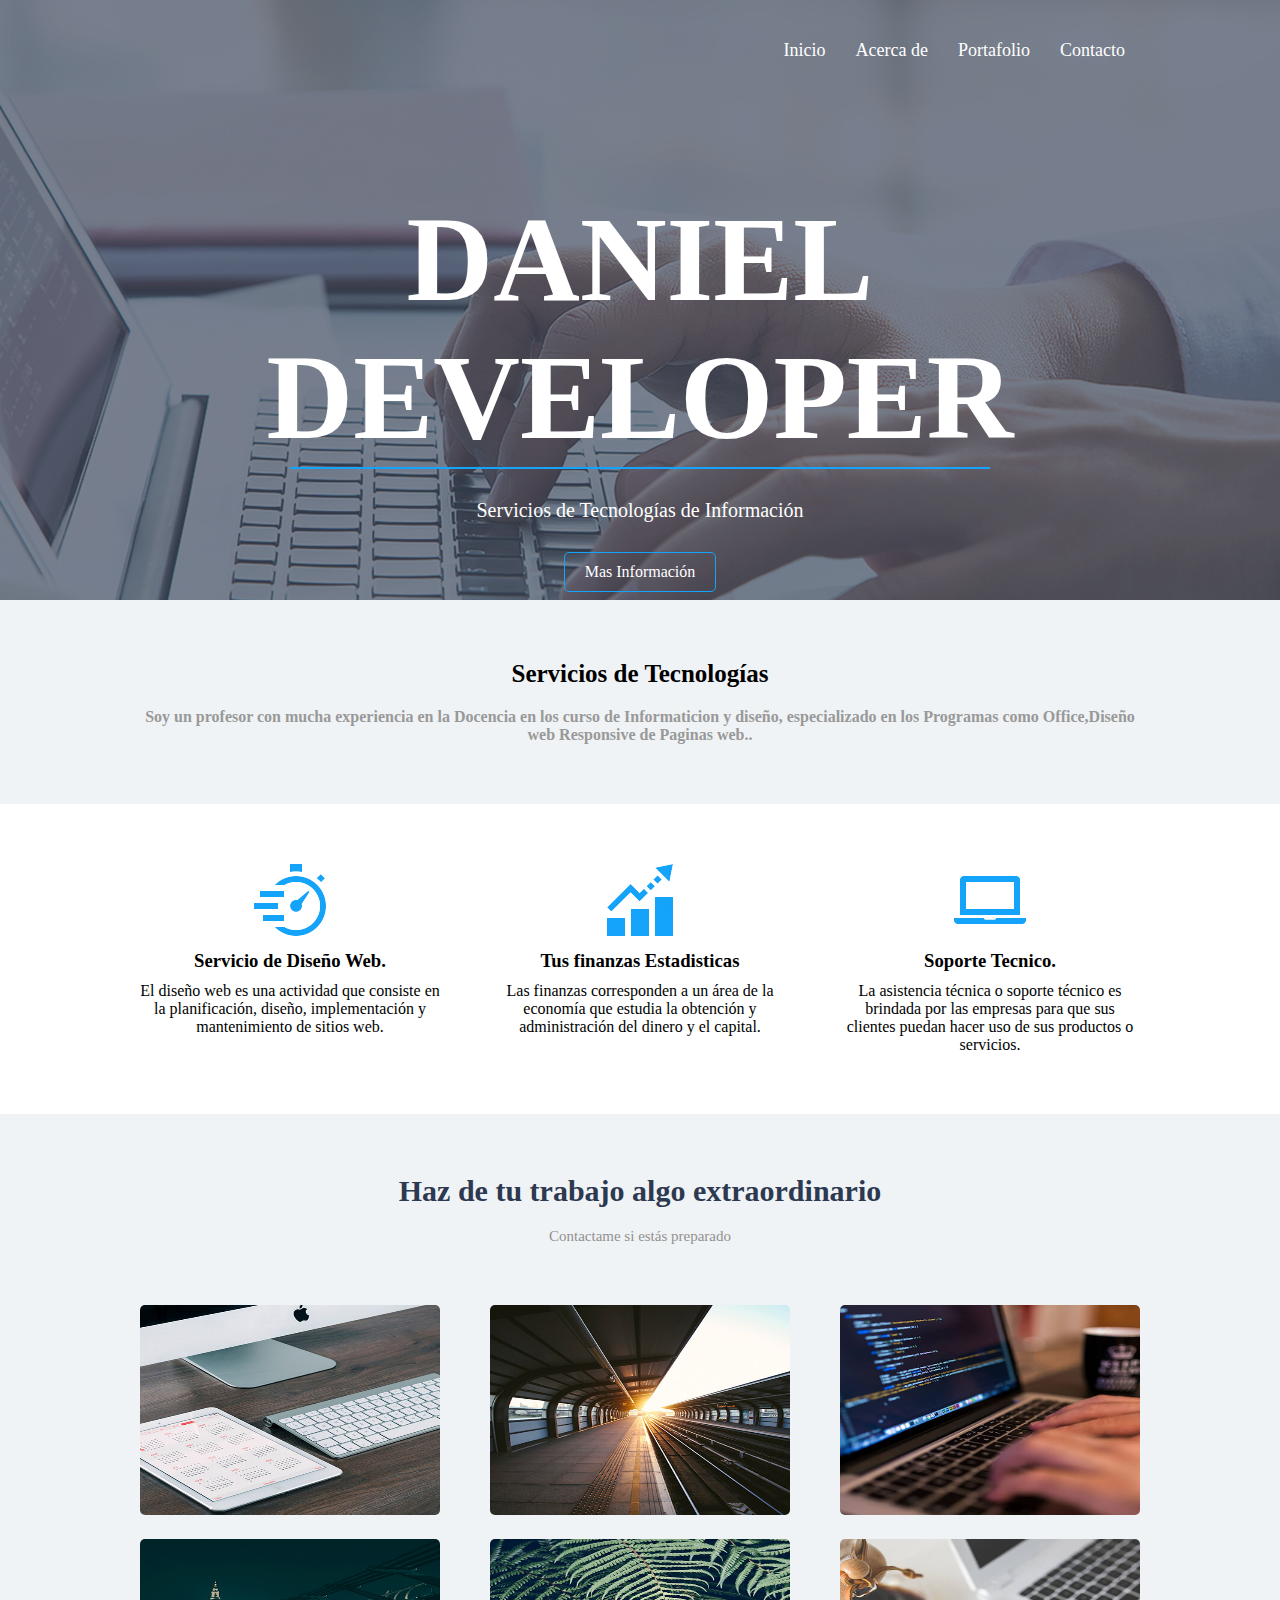
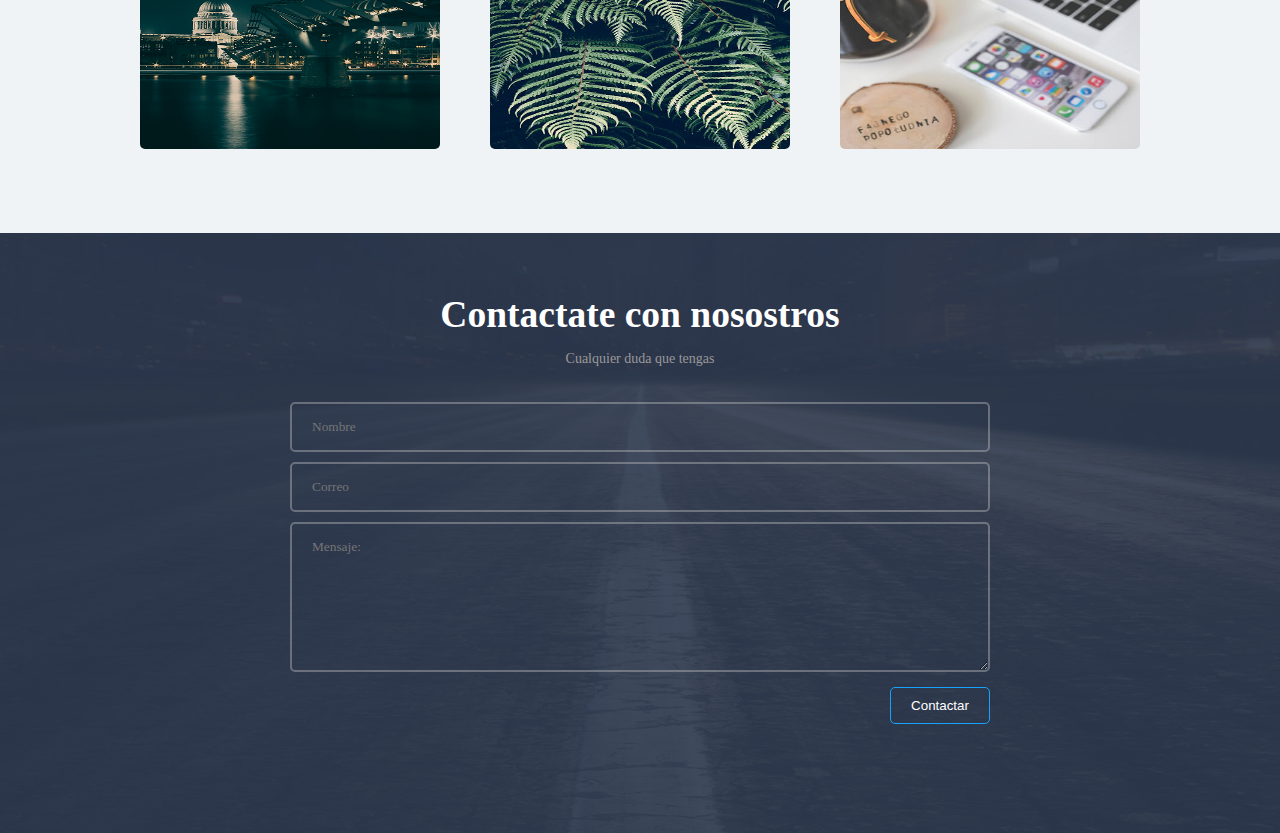
<file: index.html>
<!DOCTYPE html> 
<html lang="en">
<head>
    <meta charset="UTF-8">
    <meta name="viewport" content="width=device-width, initial-scale=1.0">
    <meta http-equiv="X-UA-Compatible" content="ie=edge">
    <title>DANIEL DEVELOPER | ADMINISTRADOR WEB</title>
    <link rel="stylesheet" href="estilos.css">
</head>
<body>
    <header>
        <div class="contenedor">
            <nav class="menu">
                <a href="index.html">Inicio</a>
                <a href="acerca.html">Acerca de</a>
                <a href="portafolio.html">Portafolio</a>
                <a href="contacto.html">Contacto</a>
            </nav>
            <div class="contenido-header">
                <h1 class="titulo-header">DANIEL DEVELOPER</h1>
                <span class="linea-header"></span>
                <h2 class="texto-header">
				Servicios de Tecnologías
				<span class="desaparecer">
				de Información
				</span></h2>
                <a href="" class="action-header">Mas Información</a>
            </div>
        </div>
    </header>
    <main>
        <section class="quienes">
           <div class="contenedor">
               <h3 class="quienes-titulo">Servicios de Tecnologías</h3>
               <p class="quienes-parrafo">
                Soy un profesor con mucha experiencia en la Docencia
                en los curso de Informaticion y diseño, especializado en los Programas como
                Office,Diseño web Responsive de Paginas web..
                </p>
            </div> 
        </section>
        <section class="quehacemos">
            <div class="contenedor">
                <div class="contenido-cajas">
                    <div class="tarjeta">
                        <img src="icono1.png" alt="" 
						class="imagen-tarjeta">
                        <div class="contenido-tarjeta">
                            <h3 class="titulo-tarjeta">Servicio de Diseño Web.</h3>
                            <p class="parrafo-tarjeta">
							El diseño web es una actividad que consiste en la planificación, diseño, implementación y mantenimiento de sitios web. 
							</p>
                        </div>
                    </div>
                    <div class="tarjeta">
                            <img src="icono2.png" alt="" class="imagen-tarjeta">
                            <div class="contenido-tarjeta">
                                <h3 class="titulo-tarjeta">
								Tus finanzas Estadisticas</h3>
                                <p class="parrafo-tarjeta">
								Las finanzas corresponden a un área de la economía que estudia la obtención y administración del dinero y el capital.
								</p>
                            </div>
                    </div>
                    <div class="tarjeta">
                            <img src="icono3.png" alt="" class="imagen-tarjeta">
                            <div class="contenido-tarjeta">
                                <h3 class="titulo-tarjeta">
								Soporte Tecnico.</h3>
                                <p class="parrafo-tarjeta">
								La asistencia técnica o soporte técnico es brindada por las empresas para que sus clientes puedan hacer uso de sus productos o servicios.
								</p>
                            </div>
                    </div>
                </div>
            </div>
        </section>
        <section class="portafolio">
            <div class="contenedor">
                <div class="portafolio-textos">
                    <h2>Haz de tu trabajo algo extraordinario</h2>
                    <p>Contactame si estás preparado</p>
                </div>
                <section class="galeria">
                    <div class="fotos">
                        <img src="1.jpg" alt="">
                    </div>
                     <div class="fotos">
                        <img src="2.jpg" alt="">
                    </div>
                    <div class="fotos">
                        <img src="3.jpg" alt="">
                    </div>
                    <div class="fotos">
                        <img src="4.jpg" alt="">
                    </div>
                    <div class="fotos">
                        <img src="5.jpg" alt="">
                    </div>
                    <div class="fotos">
                        <img src="6.jpg" alt="">
                    </div>
                </section>
            </div>
        </section>
    </main>
    
    <footer>
        <section class="contacto">
            <div class="contenedor">
                <div class="footer-textos">
                    <h2>Contactate con nosostros</h2>
                    <p>Cualquier duda que tengas</p>
                </div>
                <form action="" class="formulario" method="POST">
                    <input type="text" placeholder="Nombre" id="nombre" name="nombre" required value="">
                    <input type="email" placeholder="Correo" id="correo" name="correo" required value="" class="email">
                    <textarea name="mensaje" id="mensaje" placeholder="Mensaje:"></textarea>
                   <div class="derecha">
                    <input class="boton derecha" type="submit" value="Contactar" name="submmit">
                    </div>
                </form>
            </div>
        </section>
    </footer>
</body>
</html>
</file>
<file: estilos.css>
*{
    margin:0; 
    padding:0;
    box-sizing: border-box;
}

body{
    background: #fff; 
    font-family:'lato';
    font-size: 16px;
}

.contenedor{
    width: 90%;
    max-width: 1000px; 
    overflow: hidden;
    margin: auto;
}

header{
    background-image: url(portada.png);
    height:600px;
    background-repeat: no-repeat; 
    background-position:center; 
    background-attachment: cover;
}
header .menu{
    margin:30px 0;
    display:flex;
    justify-content: flex-end; 
    flex-wrap: wrap;
}
header .menu a:hover{
    text-decoration: underline;
}
header .menu a{
    font-size:18px;
    font-family:'lato';
    font-weight: 300;
    display: inline-block;
    padding:10px 0;
    margin:0 15px;
    color:#fff;
    text-decoration: none;
}
header .contenido-header{
    margin:120px 0;
    display: flex; 
    flex-direction: column;
    flex-wrap: wrap;
    justify-content: center;
    align-content: center;
}
header .contenido-header .titulo-header{
    font-size: 120px;
    text-align: center;
    color: #fff;
    text-align: center;
}

header .contenido-header .linea-header{
    width: 700px;
    margin: auto;
    height:2px;
    background: #15a4fa;
    margin-bottom:30px;
    text-align: center;
}

header .contenido-header .texto-header{
    color:#fff;
    font-weight: 300;
    margin-bottom:30px;
    font-size:20px;
    text-align: center;
}

header .contenido-header .action-header{
    display: inline-block;
    margin: auto;
    color: #fff;   
    text-decoration: none;
    border:1px solid #15a4fa;
    padding: 10px 20px;
    border-radius: 5px;
}

header .contenido-header .action-header:hover{
    background: #15a4fa;
    color: #fff;
}

main .quienes{
    background: #f0f3f5;
    padding:60px 0;
}

main .quienes .quienes-titulo{
    color:#000;
    font-size: 25px;
    text-align: center;
    margin-bottom:20px;
}

main .quienes .quienes-parrafo{
    text-align: center;
    color:#999999;
    font-weight: 600;
}

main .quehacemos{
    margin:60px 0;  
}
main .contenido-cajas{
    display: flex;
    justify-content: space-between;
    flex-wrap: wrap;
}

main .quehacemos .contenido-cajas .tarjeta{
    width: 30%;
    text-align: center;
}

main .quehacemos .contenido-cajas .tarjeta .contenido-tarjeta .titulo-tarjeta{
    margin:10px 0;   
}

main .portafolio{
    background: #f0f3f5;
    padding: 60px 0;
}

main .portafolio .portafolio-textos{
    text-align: center;
    margin-bottom: 60px;
    color:#2d3950;
    font-size: 20px;
}

main .portafolio .portafolio-textos p{
    color: #909090;
    font-size: 15px;
    margin:20px 0 0 0;
}

main .portafolio .galeria{
    display: flex;
    justify-content: space-between;
    flex-wrap: wrap; 
}

main .portafolio .galeria .fotos{
    width: 30%;
    margin-bottom:20px;
}

main .portafolio .galeria .fotos img{
    width: 100%;
    height:210px;
    border-radius: 5px;
}
main .portafolio .galeria .fotos img:hover{
    opacity:.6;
    cursor: pointer;
}

footer .contacto{
    height:600px;
    background-image: url(footer.png);
    background-position:center;
    padding:60px 0;
}

footer .footer-textos{
    text-align: center;
    color: #fff;
    font-size:25px;
}

footer .footer-textos p{
    font-size: 14px;
    margin:15px 0 30px 0;
    color: #999999;

}
form{
    display: flex;
    flex-direction: column;
    margin: auto;
    width: 70%;
    
}
footer .contacto  input[type="text"], footer .contacto  input[type="email"],
footer .contacto  textarea{
    width: 100%;
    margin: 5px 0;
    padding: 15px 20px;
    background: none;
    border-radius: 5px;
    color:rgb(204, 204, 204);
    border: 2px solid rgba(204, 204, 204, 0.383);
    font-family: 'lato';
    font-weight: 300;
}
footer .contacto  textarea{
    height:150px;
    max-height: 150px;
    max-width: 100%;
    min-width: 100%;
    min-height: 150px;
}
.derecha{
   display: flex;
   justify-content: flex-end;
}
footer .contacto  input[type="submit"]{
    display:block;
    width: 100px;
    margin:10px 0;
    padding: 10px 15px;
    background: none;
    border:1px solid #15a4fa;
    border-radius: 5px;
    color:#fff;
    cursor: pointer;
    float:right;
}
footer .contacto  input[type="submit"]:hover{
    background: #15a4fa;
    color: #fff;
}

.footer{
    height:200px;
    background: #000;
}
@media screen and(max-width:760px){
    header .menu{
        justify-content: center;
    }
    header .contenido-header .texto-header{
       font-size:18px;
    }
    header .contenido-header .texto-header .desaparecer{
        display:none ;
    }
}

@media screen and(max-width:630px){
    header .contenido-header .titulo-header{
        font-size:80px;
    }
    header .contenido-header .linea-header{
        width: 400px;
    }
    main .portafolio .galeria .fotos{
        width:49%;
    }
}

@media screen and(max-width: 500px){
    header .contenido-header .titulo-header{
        font-size:40px;
    }
    main .quehacemos .contenido-cajas .tarjeta{
       width: 48%;
    }
    main .contenido-cajas{
        justify-content: center
    }
    main .quehacemos .contenido-cajas .tarjeta{
        margin:20px 0;
    }
}

@media screen and(max-width: 350px){
    main .quehacemos .contenido-cajas .tarjeta{
        width: 98%;
    }
    header .contenido-header .texto-header{
        font-size:15px;
    }
}
</file>
